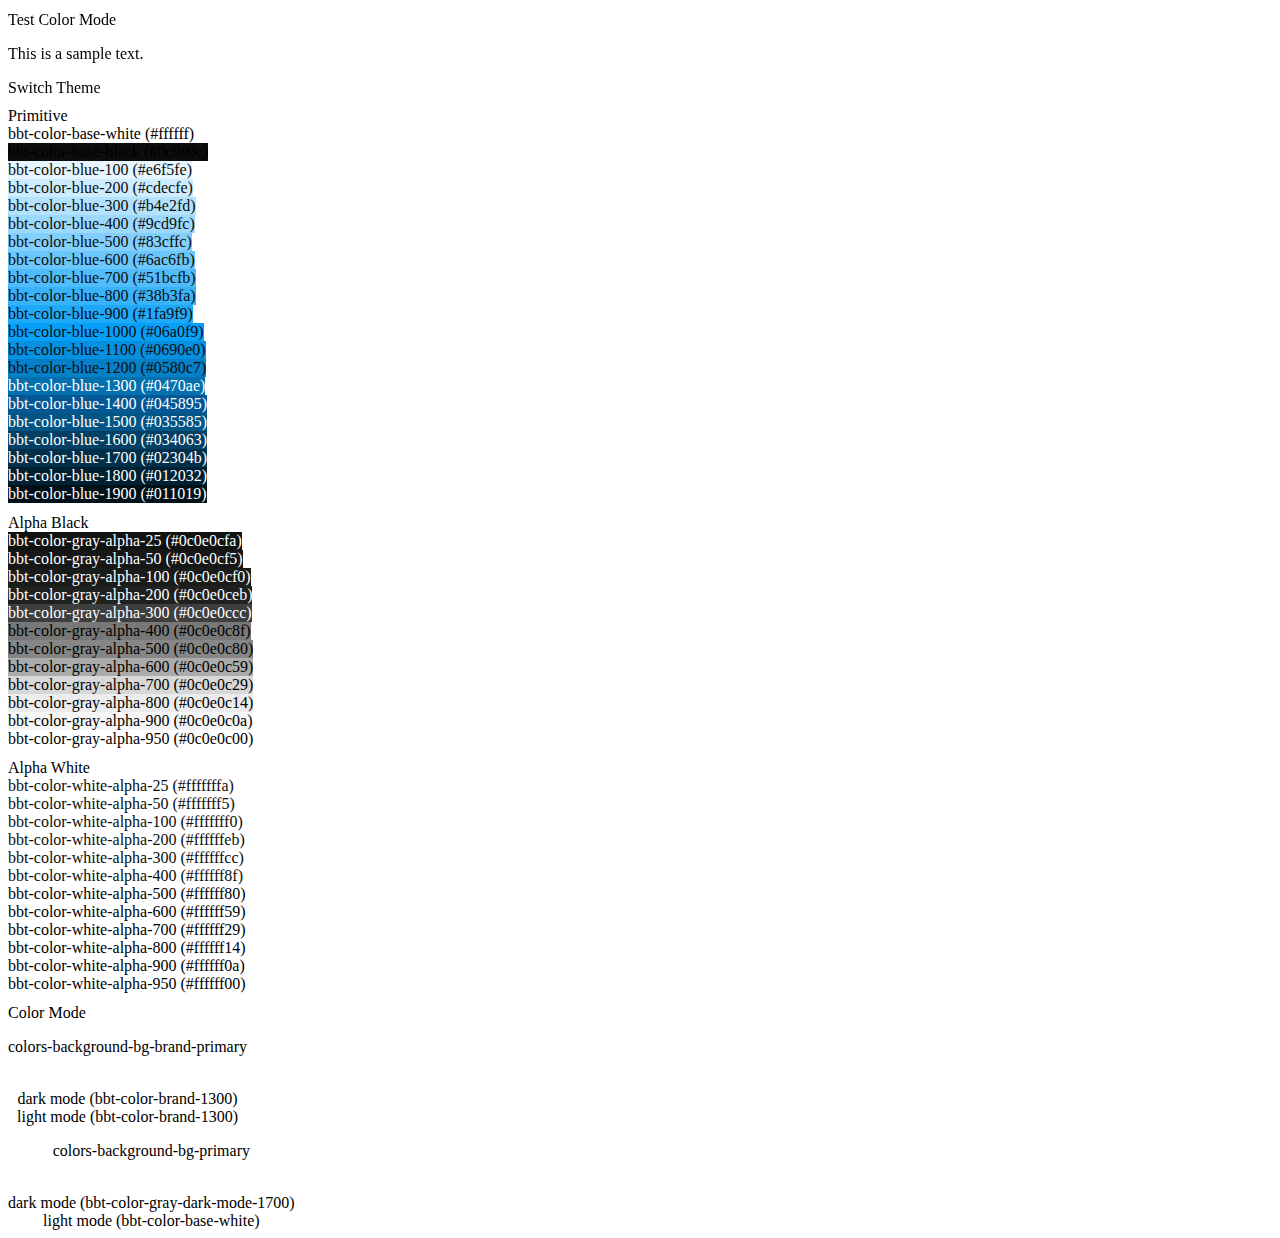
<file: index.html>
<!DOCTYPE html>
<html lang="en">
<head>
  <meta charset="UTF-8">
  <meta name="viewport" content="width=device-width, initial-scale=1.0">
  <title>Dark/Light Mode Example</title>
  <link rel="stylesheet" href="styles.css">
</head>
<body class="light-mode">
    <div class="sticky-section">
        <h1>Test Color Mode</h1>
        <p>This is a sample text.</p>
        <button id="toggle-theme">Switch Theme</button>
    </div>
    <div class="scroll-section">
        <h1>Primitive</h1>
        <button class="bbt-color-base-white">bbt-color-base-white (#ffffff)</button>
        <button class="bbt-color-base-black">bbt-color-base-black (#0c0e0c)</button>
        <button class="bbt-color-blue-100">bbt-color-blue-100 (#e6f5fe)</button>
        <button class="bbt-color-blue-200">bbt-color-blue-200 (#cdecfe)</button>
        <button class="bbt-color-blue-300">bbt-color-blue-300 (#b4e2fd)</button>
        <button class="bbt-color-blue-400">bbt-color-blue-400 (#9cd9fc)</button>
        <button class="bbt-color-blue-500">bbt-color-blue-500 (#83cffc)</button>
        <button class="bbt-color-blue-600">bbt-color-blue-600 (#6ac6fb)</button>
        <button class="bbt-color-blue-700">bbt-color-blue-700 (#51bcfb)</button>
        <button class="bbt-color-blue-800">bbt-color-blue-800 (#38b3fa)</button>
        <button class="bbt-color-blue-900">bbt-color-blue-900 (#1fa9f9)</button>
        <button class="bbt-color-blue-1000">bbt-color-blue-1000 (#06a0f9)</button>
        <button class="bbt-color-blue-1100">bbt-color-blue-1100 (#0690e0)</button>
        <button class="bbt-color-blue-1200">bbt-color-blue-1200 (#0580c7)</button>
        <button class="bbt-color-blue-1300">bbt-color-blue-1300 (#0470ae)</button>
        <button class="bbt-color-blue-1400">bbt-color-blue-1400 (#045895)</button>
        <button class="bbt-color-blue-1500">bbt-color-blue-1500 (#035585)</button>
        <button class="bbt-color-blue-1600">bbt-color-blue-1600 (#034063)</button>
        <button class="bbt-color-blue-1700">bbt-color-blue-1700 (#02304b)</button>
        <button class="bbt-color-blue-1800">bbt-color-blue-1800 (#012032)</button>
        <button class="bbt-color-blue-1900">bbt-color-blue-1900 (#011019)</button>
        <h1>Alpha Black</h1>
        <button class="bbt-color-gray-alpha-25">bbt-color-gray-alpha-25 (#0c0e0cfa)</button>
        <button class="bbt-color-gray-alpha-50">bbt-color-gray-alpha-50 (#0c0e0cf5)</button>
        <button class="bbt-color-gray-alpha-100">bbt-color-gray-alpha-100 (#0c0e0cf0)</button>
        <button class="bbt-color-gray-alpha-200">bbt-color-gray-alpha-200 (#0c0e0ceb)</button>
        <button class="bbt-color-gray-alpha-300">bbt-color-gray-alpha-300 (#0c0e0ccc)</button>
        <button class="bbt-color-gray-alpha-400">bbt-color-gray-alpha-400 (#0c0e0c8f)</button>
        <button class="bbt-color-gray-alpha-500">bbt-color-gray-alpha-500 (#0c0e0c80)</button>
        <button class="bbt-color-gray-alpha-600">bbt-color-gray-alpha-600 (#0c0e0c59)</button>
        <button class="bbt-color-gray-alpha-700">bbt-color-gray-alpha-700 (#0c0e0c29)</button>
        <button class="bbt-color-gray-alpha-800">bbt-color-gray-alpha-800 (#0c0e0c14)</button>
        <button class="bbt-color-gray-alpha-900">bbt-color-gray-alpha-900 (#0c0e0c0a)</button>
        <button class="bbt-color-gray-alpha-950">bbt-color-gray-alpha-950 (#0c0e0c00)</button>
        <h1>Alpha White</h1>
        <button class="bbt-color-white-alpha-25">bbt-color-white-alpha-25 (#fffffffa)</button>
        <button class="bbt-color-white-alpha-50">bbt-color-white-alpha-50 (#fffffff5)</button>
        <button class="bbt-color-white-alpha-100">bbt-color-white-alpha-100 (#fffffff0)</button>
        <button class="bbt-color-white-alpha-200">bbt-color-white-alpha-200 (#ffffffeb)</button>
        <button class="bbt-color-white-alpha-300">bbt-color-white-alpha-300 (#ffffffcc)</button>
        <button class="bbt-color-white-alpha-400">bbt-color-white-alpha-400 (#ffffff8f)</button>
        <button class="bbt-color-white-alpha-500">bbt-color-white-alpha-500 (#ffffff80)</button>
        <button class="bbt-color-white-alpha-600">bbt-color-white-alpha-600 (#ffffff59)</button>
        <button class="bbt-color-white-alpha-700">bbt-color-white-alpha-700 (#ffffff29)</button>
        <button class="bbt-color-white-alpha-800">bbt-color-white-alpha-800 (#ffffff14)</button>
        <button class="bbt-color-white-alpha-900">bbt-color-white-alpha-900 (#ffffff0a)</button>
        <button class="bbt-color-white-alpha-950">bbt-color-white-alpha-950 (#ffffff00)</button>
        <h1>Color Mode</h1>
        <button class="colors-background-bg-brand-primary"><h3>colors-background-bg-brand-primary</h3><br>dark mode (bbt-color-brand-1300)<br>light mode (bbt-color-brand-1300)</button>
        <button class="colors-background-bg-primary"><h3>colors-background-bg-primary</h3><br>dark mode (bbt-color-gray-dark-mode-1700)<br>light mode (bbt-color-base-white)</button>
    </div>

  <script src="script.js"></script>
</body>
</html>
</file>
<file: styles.css>
:root {
    /* primitive */
    --bbt-color-base-black: #0c0e0c;
    --bbt-color-base-white: #ffffff;
    --bbt-color-blue-100: #e6f5fe;
    --bbt-color-blue-1000: #06a0f9;
    --bbt-color-blue-1100: #0690e0;
    --bbt-color-blue-1200: #0580c7;
    --bbt-color-blue-1300: #0470ae;
    --bbt-color-blue-1400: #045895;
    --bbt-color-blue-1500: #035585;
    --bbt-color-blue-1600: #034063;
    --bbt-color-blue-1700: #02304b;
    --bbt-color-blue-1800: #012032;
    --bbt-color-blue-1900: #011019;
    --bbt-color-blue-200: #cdecfe;
    --bbt-color-blue-300: #b4e2fd;
    --bbt-color-blue-400: #9cd9fc;
    --bbt-color-blue-500: #83cffc;
    --bbt-color-blue-600: #6ac6fb;
    --bbt-color-blue-700: #51bcfb;
    --bbt-color-blue-800: #38b3fa;
    --bbt-color-blue-900: #1fa9f9;
    --bbt-color-brand-100: #e5fff2;
    --bbt-color-brand-1000: #00ff80;
    --bbt-color-brand-1100: #00e673;
    --bbt-color-brand-1200: #00cc66;
    --bbt-color-brand-1300: #00b359;
    --bbt-color-brand-1400: #00994d;
    --bbt-color-brand-1500: #008040;
    --bbt-color-brand-1600: #006633;
    --bbt-color-brand-1700: #004d26;
    --bbt-color-brand-1800: #00331a;
    --bbt-color-brand-1900: #001a0d;
    --bbt-color-brand-200: #ccffe5;
    --bbt-color-brand-300: #b3ffd9;
    --bbt-color-brand-400: #99ffcc;
    --bbt-color-brand-500: #80ffbf;
    --bbt-color-brand-600: #66ffb2;
    --bbt-color-brand-700: #4dffa6;
    --bbt-color-brand-800: #4dffa6;
    --bbt-color-brand-900: #1aff8c;
    --bbt-color-error-100: #fde8e7;
    --bbt-color-error-1000: #ec1713;
    --bbt-color-error-1100: #d51411;
    --bbt-color-error-1200: #bd120f;
    --bbt-color-error-1300: #a5100d;
    --bbt-color-error-1400: #8d0e0b;
    --bbt-color-error-1500: #750b0a;
    --bbt-color-error-1600: #5e0908;
    --bbt-color-error-1700: #470706;
    --bbt-color-error-1800: #2f0504;
    --bbt-color-error-1900: #170202;
    --bbt-color-error-200: #fbd1d0;
    --bbt-color-error-300: #f9b9b8;
    --bbt-color-error-400: #f7a2a1;
    --bbt-color-error-500: #f58b89;
    --bbt-color-error-600: #f47471;
    --bbt-color-error-700: #f25c5a;
    --bbt-color-error-800: #f04542;
    --bbt-color-error-900: #ee2e2b;
    --bbt-color-gray-alpha-100: #0c0e0cf0;
    --bbt-color-gray-alpha-200: #0c0e0ceb;
    --bbt-color-gray-alpha-25: #0c0e0cfa;
    --bbt-color-gray-alpha-300: #0c0e0ccc;
    --bbt-color-gray-alpha-400: #0c0e0c8f;
    --bbt-color-gray-alpha-50: #0c0e0cf5;
    --bbt-color-gray-alpha-500: #0c0e0c80;
    --bbt-color-gray-alpha-600: #0c0e0c59;
    --bbt-color-gray-alpha-700: #0c0e0c29;
    --bbt-color-gray-alpha-800: #0c0e0c14;
    --bbt-color-gray-alpha-900: #0c0e0c0a;
    --bbt-color-gray-alpha-950: #0c0e0c00;
    --bbt-color-gray-dark-mode-100: #f2f2f2;
    --bbt-color-gray-dark-mode-1000: #7f7f7f;
    --bbt-color-gray-dark-mode-1100: #737373;
    --bbt-color-gray-dark-mode-1200: #666666;
    --bbt-color-gray-dark-mode-1300: #595959;
    --bbt-color-gray-dark-mode-1400: #4c4c4c;
    --bbt-color-gray-dark-mode-1500: #404040;
    --bbt-color-gray-dark-mode-1600: #333333;
    --bbt-color-gray-dark-mode-1700: #262626;
    --bbt-color-gray-dark-mode-1800: #191919;
    --bbt-color-gray-dark-mode-1900: #0d0d0d;
    --bbt-color-gray-dark-mode-200: #e5e5e5;
    --bbt-color-gray-dark-mode-300: #d9d9d9;
    --bbt-color-gray-dark-mode-400: #cbcbcb;
    --bbt-color-gray-dark-mode-500: #bfbfbf;
    --bbt-color-gray-dark-mode-600: #b2b2b2;
    --bbt-color-gray-dark-mode-700: #a6a6a6;
    --bbt-color-gray-dark-mode-800: #989898;
    --bbt-color-gray-dark-mode-900: #8c8c8c;
    --bbt-color-gray-light-mode-100: #f1f3f2;
    --bbt-color-gray-light-mode-1000: #77887d;
    --bbt-color-gray-light-mode-1100: #6b7b70;
    --bbt-color-gray-light-mode-1200: #5f6d64;
    --bbt-color-gray-light-mode-1300: #535f57;
    --bbt-color-gray-light-mode-1400: #47524b;
    --bbt-color-gray-light-mode-1500: #3b443e;
    --bbt-color-gray-light-mode-1600: #2f3732;
    --bbt-color-gray-light-mode-1700: #242925;
    --bbt-color-gray-light-mode-1800: #181b19;
    --bbt-color-gray-light-mode-1900: #0c0e0c;
    --bbt-color-gray-light-mode-200: #e4e7e5;
    --bbt-color-gray-light-mode-300: #d6dbd8;
    --bbt-color-gray-light-mode-400: #c8d0cb;
    --bbt-color-gray-light-mode-50: #fbfbfb;
    --bbt-color-gray-light-mode-500: #bbc4be;
    --bbt-color-gray-light-mode-600: #adb8b1;
    --bbt-color-gray-light-mode-700: #a0aca4;
    --bbt-color-gray-light-mode-800: #92a097;
    --bbt-color-gray-light-mode-900: #84948a;
    --bbt-color-orange-100: #fffaf7;
    --bbt-color-orange-1000: #cc5e12;
    --bbt-color-orange-1100: #b55410;
    --bbt-color-orange-1200: #a04a0e;
    --bbt-color-orange-1300: #8d410d;
    --bbt-color-orange-1400: #78380b;
    --bbt-color-orange-1500: #652e09;
    --bbt-color-orange-1600: #532707;
    --bbt-color-orange-1700: #401d06;
    --bbt-color-orange-1800: #2f1504;
    --bbt-color-orange-1900: #1d0d03;
    --bbt-color-orange-200: #feede1;
    --bbt-color-orange-300: #fdd9bf;
    --bbt-color-orange-400: #fdc7a2;
    --bbt-color-orange-500: #fcb380;
    --bbt-color-orange-600: #fb9f60;
    --bbt-color-orange-700: #fa893a;
    --bbt-color-orange-800: #f77216;
    --bbt-color-orange-900: #e06814;
    --bbt-color-pink-100: #fef9fc;
    --bbt-color-pink-1000: #da438d;
    --bbt-color-pink-1100: #c23b7e;
    --bbt-color-pink-1200: #ac3470;
    --bbt-color-pink-1300: #982e62;
    --bbt-color-pink-1400: #812754;
    --bbt-color-pink-1500: #6d2147;
    --bbt-color-pink-1600: #5a1c3a;
    --bbt-color-pink-1700: #46152d;
    --bbt-color-pink-1800: #330f21;
    --bbt-color-pink-1900: #1f0a14;
    --bbt-color-pink-200: #fdebf4;
    --bbt-color-pink-300: #fbd7e9;
    --bbt-color-pink-400: #f9c3dd;
    --bbt-color-pink-500: #f7add1;
    --bbt-color-pink-600: #f499c6;
    --bbt-color-pink-700: #f282b9;
    --bbt-color-pink-800: #f06aac;
    --bbt-color-pink-900: #ed4d9c;
    --bbt-color-purple-100: #fcfbff;
    --bbt-color-purple-1000: #8e60f6;
    --bbt-color-purple-1100: #7e54e0;
    --bbt-color-purple-1200: #704ac7;
    --bbt-color-purple-1300: #6341af;
    --bbt-color-purple-1400: #543894;
    --bbt-color-purple-1500: #462f7d;
    --bbt-color-purple-1600: #3a2667;
    --bbt-color-purple-1700: #2d1d4f;
    --bbt-color-purple-1800: #201539;
    --bbt-color-purple-1900: #140d23;
    --bbt-color-purple-200: #f3eefe;
    --bbt-color-purple-300: #e6dcfd;
    --bbt-color-purple-400: #dacbfc;
    --bbt-color-purple-500: #ceb9fb;
    --bbt-color-purple-600: #c1a8fa;
    --bbt-color-purple-700: #b496f9;
    --bbt-color-purple-800: #a885f8;
    --bbt-color-purple-900: #9b72f7;
    --bbt-color-success-100: #e5fff2;
    --bbt-color-success-1000: #00ff80;
    --bbt-color-success-1100: #00e673;
    --bbt-color-success-1200: #00cc66;
    --bbt-color-success-1300: #00b359;
    --bbt-color-success-1400: #00994d;
    --bbt-color-success-1500: #008040;
    --bbt-color-success-1600: #006633;
    --bbt-color-success-1700: #004d26;
    --bbt-color-success-1800: #00331a;
    --bbt-color-success-1900: #001a0d;
    --bbt-color-success-200: #ccffe5;
    --bbt-color-success-300: #b3ffd9;
    --bbt-color-success-400: #99ffcc;
    --bbt-color-success-500: #80ffbf;
    --bbt-color-success-600: #66ffb2;
    --bbt-color-success-700: #4dffa6;
    --bbt-color-success-800: #4dffa6;
    --bbt-color-success-900: #1aff8c;
    --bbt-color-warning-100: #fef8e6;
    --bbt-color-warning-1000: #f9b806;
    --bbt-color-warning-1100: #e0a606;
    --bbt-color-warning-1200: #c79305;
    --bbt-color-warning-1300: #ae8104;
    --bbt-color-warning-1400: #956e04;
    --bbt-color-warning-1500: #7c5c03;
    --bbt-color-warning-1600: #634a03;
    --bbt-color-warning-1700: #4b3702;
    --bbt-color-warning-1800: #322501;
    --bbt-color-warning-1900: #191201;
    --bbt-color-warning-200: #fef1cd;
    --bbt-color-warning-300: #fdeab4;
    --bbt-color-warning-400: #fdeab4;
    --bbt-color-warning-500: #fdeab4;
    --bbt-color-warning-600: #fbd46a;
    --bbt-color-warning-700: #fbcd51;
    --bbt-color-warning-800: #fac638;
    --bbt-color-warning-900: #f9bf1f;
    --bbt-color-white-alpha-100: #fffffff0;
    --bbt-color-white-alpha-200: #ffffffeb;
    --bbt-color-white-alpha-25: #fffffffa;
    --bbt-color-white-alpha-300: #ffffffcc;
    --bbt-color-white-alpha-400: #ffffff8f;
    --bbt-color-white-alpha-50: #fffffff5;
    --bbt-color-white-alpha-500: #ffffff80;
    --bbt-color-white-alpha-600: #ffffff59;
    --bbt-color-white-alpha-700: #ffffff29;
    --bbt-color-white-alpha-800: #ffffff14;
    --bbt-color-white-alpha-900: #ffffff0a;
    --bbt-color-white-alpha-950: #ffffff00;
}

:root.light-mode {
    /* light Mode Colors */
    --alpha-black-10: #0c0e0c1a;
    --alpha-black-20: #0c0e0c33;
    --alpha-black-30: #0c0e0c4d;
    --alpha-black-40: #0c0e0c66;
    --alpha-black-50: #0c0e0c80;
    --alpha-black-60: #0c0e0c99;
    --alpha-black-70: #0c0e0cb2;
    --alpha-black-80: #0c0e0ccc;
    --alpha-black-90: #0c0e0ce5;
    --alpha-white-10: #ffffff1a;
    --alpha-white-20: #ffffff33;
    --alpha-white-30: #ffffff4d;
    --alpha-white-40: #ffffff66;
    --alpha-white-50: #ffffff80;
    --alpha-white-60: #ffffff99;
    --alpha-white-70: #ffffffb2;
    --alpha-white-80: #ffffffcc;
    --alpha-white-90: #ffffffe5;
    --colors-background-bg-brand-primary: var(--bbt-color-brand-1300);
    --colors-background-bg-primary: var(--bbt-color-base-white);
    --colors-background-bg-primary-hover: var(--bbt-color-gray-light-mode-100);
    --colors-background-bg-primary-solid: var(--bbt-color-gray-dark-mode-1700);
    --colors-background-bg-quaternary: var(--bbt-color-gray-light-mode-300);
    --colors-background-bg-secondary: var(--bbt-color-gray-light-mode-50);
    --colors-background-bg-secondary-hover: var(--bbt-color-gray-light-mode-200);
    --colors-background-bg-secondary-solid: #f9fafb;
    --colors-background-bg-secondary-subtle: #f9fafb;
    --colors-background-bg-tertiary: var(--bbt-color-gray-light-mode-100);
    --colors-border-brand: var(--bbt-color-brand-1300);
    --colors-border-disabled: var(--bbt-color-gray-light-mode-200);
    --colors-border-disabled-subtle: var(--bbt-color-gray-light-mode-100);
    --colors-border-error: var(--bbt-color-error-1000);
    --colors-border-primary: var(--bbt-color-gray-light-mode-300);
    --colors-border-secondary: var(--bbt-color-gray-light-mode-200);
    --colors-border-success: var(--bbt-color-success-1300);
    --colors-border-tertiary: var(--bbt-color-gray-light-mode-100);
    --colors-border-warning: var(--bbt-color-warning-800);
    --colors-foreground-fg-brand-primary: var(--bbt-color-brand-1300);
    --colors-foreground-fg-brand-secondary: var(--bbt-color-brand-1200);
    --colors-foreground-fg-disabled: var(--bbt-color-gray-light-mode-500);
    --colors-foreground-fg-error-primary: var(--bbt-color-error-1000);
    --colors-foreground-fg-error-secondary: var(--bbt-color-error-800);
    --colors-foreground-fg-primary: var(--bbt-color-base-black);
    --colors-foreground-fg-primary-hover: var(--bbt-color-gray-light-mode-1700);
    --colors-foreground-fg-secondary: var(--bbt-color-gray-light-mode-1200);
    --colors-foreground-fg-secondary-hover: var(--bbt-color-gray-light-mode-1100);
    --colors-foreground-fg-success-primary: var(--bbt-color-success-1300);
    --colors-foreground-fg-success-secondary: var(--bbt-color-brand-1200);
    --colors-foreground-fg-tertiary: var(--bbt-color-gray-light-mode-800);
    --colors-foreground-fg-tertiary-hover: var(--bbt-color-gray-light-mode-600);
    --colors-foreground-fg-warning-primary: var(--bbt-color-warning-1000);
    --colors-foreground-fg-warning-secondary: var(--bbt-color-warning-800);
    --colors-foreground-fg-white: var(--bbt-color-base-white);
    --colors-text-brand-primary: var(--bbt-color-brand-1300);
    --colors-text-brand-secondary: var(--bbt-color-brand-1200);
    --colors-text-brand-tertiary: var(--bbt-color-brand-1100);
    --colors-text-disabled: var(--bbt-color-gray-light-mode-600);
    --colors-text-error-primary: var(--bbt-color-error-700);
    --colors-text-placeholder: var(--bbt-color-gray-light-mode-700);
    --colors-text-primary: var(--bbt-color-base-black);
    --colors-text-primary-on-brand: var(--bbt-color-base-white);
    --colors-text-secondary: var(--bbt-color-gray-light-mode-1100);
    --colors-text-secondary-hover: var(--bbt-color-gray-light-mode-1200);
    --colors-text-secondary-on-brand: var(--bbt-color-brand-200);
    --colors-text-success-primary: var(--bbt-color-success-1300);
    --colors-text-tertiary: var(--bbt-color-gray-light-mode-900);
    --colors-text-tertiary-hover: var(--bbt-color-gray-light-mode-1200);
    --colors-text-tertiary-on-brand: var(--bbt-color-brand-300);
    --colors-text-warning-primary: var(--bbt-color-warning-1000);
    --colors-text-white: var(--bbt-color-base-white);
    --component-badge-blue-bg: var(--bbt-color-blue-100);
    --component-badge-blue-fg: var(--bbt-color-blue-800);
    --component-badge-gray-bg: var(--bbt-color-gray-light-mode-100);
    --component-badge-gray-fg: var(--bbt-color-gray-light-mode-1100);
    --component-badge-green-bg: var(--bbt-color-success-100);
    --component-badge-green-fg: var(--bbt-color-success-1300);
    --component-badge-red-bg: var(--bbt-color-error-100);
    --component-badge-red-fg: var(--bbt-color-error-700);
    --component-badge-yellow-bg: var(--bbt-color-warning-100);
    --component-badge-yellow-fg: var(--bbt-color-warning-1100);
    --component-buttons-error-bg: var(--bbt-color-error-800);
    --component-buttons-error-bg-hover: var(--bbt-color-error-900);
    --component-buttons-error-border: var(--bbt-color-error-800);
    --component-buttons-error-border-hover: var(--bbt-color-error-900);
    --component-buttons-error-fg: var(--colors-foreground-fg-white);
    --component-buttons-error-fg-hover: var(--colors-foreground-fg-white);
    --component-buttons-error-fg-solid: var(--colors-foreground-fg-white);
    --component-buttons-primary-bg: var(--colors-background-bg-brand-primary);
    --component-buttons-primary-bg-disable: var(--bbt-color-brand-1100);
    --component-buttons-primary-bg-hover: var(--bbt-color-brand-1500);
    --component-buttons-primary-fg: var(--colors-foreground-fg-white);
    --component-buttons-primary-fg-disable: var(--bbt-color-gray-light-mode-400);
    --component-buttons-primary-fg-hover: var(--colors-foreground-fg-white);
    --component-buttons-secondarry-bg: var(--bbt-color-gray-light-mode-100);
    --component-buttons-secondarry-bg-hover: var(--bbt-color-gray-light-mode-300);
    --component-buttons-secondarry-border: var(--bbt-color-gray-light-mode-700);
    --component-buttons-secondarry-border-hover: var(--bbt-color-gray-light-mode-800);
    --component-buttons-secondarry-fg: var(--bbt-color-gray-light-mode-1200);
    --component-buttons-secondarry-fg-hover: var(--bbt-color-gray-light-mode-1300);
    --component-buttons-tertiary-bg-hover: var(--bbt-color-gray-light-mode-300);
    --component-buttons-tertiary-fg: var(--bbt-color-gray-light-mode-1200);
    --component-buttons-tertiary-fg-hover: var(--bbt-color-gray-light-mode-1300);
  
    /* Text Styles */
    --font-heading1-family: "Roboto";
    --font-heading1-weight: 700;
    --font-heading1-size: 32px;
    --font-heading1-line-height: 40px;
    --font-heading1-letter-spacing: 0.15px;

    --font-heading2-family: "Roboto";
    --font-heading2-weight: 700;
    --font-heading2-size: 30px;
    --font-heading2-line-height: 40px;
    --font-heading2-letter-spacing: 0.15px;

    --font-heading3-family: "Roboto";
    --font-heading3-weight: 700;
    --font-heading3-size: 28px;
    --font-heading3-line-height: 40px;
    --font-heading3-letter-spacing: 0.15px;

    --font-body1-family: "Roboto";
    --font-body1-weight: 400;
    --font-body1-size: 16px;
    --font-body1-line-height: 24px;
    --font-body1-letter-spacing: 0.5px;
  
    /* Spacing */
    --spacing-medium: 16px;
    --radius-medium: 8px;
  }
  
  :root.dark-mode {
    /* Dark Mode Colors */
    --alpha-black-10: #ffffff1a;
    --alpha-black-20: #ffffff33;
    --alpha-black-30: #ffffff4d;
    --alpha-black-40: #ffffff66;
    --alpha-black-50: #ffffff80;
    --alpha-black-60: #ffffff99;
    --alpha-black-70: #ffffffb2;
    --alpha-black-80: #ffffffcc;
    --alpha-black-90: #ffffffe5;
    --alpha-white-10: #0c0e0c1a;
    --alpha-white-20: #0c0e0c33;
    --alpha-white-30: #0c0e0c4d;
    --alpha-white-40: #0c0e0c66;
    --alpha-white-50: #0c0e0c80;
    --alpha-white-60: #0c0e0c99;
    --alpha-white-70: #0c0e0cb2;
    --alpha-white-80: #0c0e0ccc;
    --alpha-white-90: #0c0e0ce5;
    --colors-background-bg-brand-primary: var(--bbt-color-brand-1300);
    --colors-background-bg-primary: var(--bbt-color-gray-dark-mode-1700);
    --colors-background-bg-primary-hover: var(--bbt-color-gray-dark-mode-1600);
    --colors-background-bg-primary-solid: var(--bbt-color-gray-dark-mode-1800);
    --colors-background-bg-quaternary: var(--bbt-color-gray-dark-mode-1400);
    --colors-background-bg-secondary: var(--bbt-color-gray-dark-mode-1600);
    --colors-background-bg-secondary-hover: var(--bbt-color-gray-dark-mode-1500);
    --colors-background-bg-secondary-solid: #161b26;
    --colors-background-bg-secondary-subtle: #161b26;
    --colors-background-bg-tertiary: var(--bbt-color-gray-dark-mode-1500);
    --colors-border-brand: var(--bbt-color-brand-1300);
    --colors-border-disabled: var(--bbt-color-gray-dark-mode-1500);
    --colors-border-disabled-subtle: var(--bbt-color-gray-dark-mode-800);
    --colors-border-error: var(--bbt-color-error-800);
    --colors-border-primary: var(--bbt-color-gray-dark-mode-1500);
    --colors-border-secondary: var(--bbt-color-gray-dark-mode-1200);
    --colors-border-success: var(--bbt-color-success-1300);
    --colors-border-tertiary: var(--bbt-color-gray-dark-mode-900);
    --colors-border-warning: var(--bbt-color-warning-600);
    --colors-foreground-fg-brand-primary: var(--bbt-color-brand-1300);
    --colors-foreground-fg-brand-secondary: var(--bbt-color-brand-1500);
    --colors-foreground-fg-disabled: var(--bbt-color-gray-dark-mode-1300);
    --colors-foreground-fg-error-primary: var(--bbt-color-error-800);
    --colors-foreground-fg-error-secondary: var(--bbt-color-error-1000);
    --colors-foreground-fg-primary: var(--colors-base-white);
    --colors-foreground-fg-primary-hover: var(--bbt-color-gray-dark-mode-300);
    --colors-foreground-fg-secondary: var(--bbt-color-gray-dark-mode-400);
    --colors-foreground-fg-secondary-hover: var(--bbt-color-gray-dark-mode-600);
    --colors-foreground-fg-success-primary: var(--bbt-color-success-1300);
    --colors-foreground-fg-success-secondary: var(--bbt-color-success-1500);
    --colors-foreground-fg-tertiary: var(--bbt-color-gray-dark-mode-900);
    --colors-foreground-fg-tertiary-hover: var(--bbt-color-gray-dark-mode-1100);
    --colors-foreground-fg-warning-primary: var(--bbt-color-warning-600);
    --colors-foreground-fg-warning-secondary: var(--bbt-color-warning-900);
    --colors-foreground-fg-white: var(--bbt-color-base-white);
    --colors-text-brand-primary: var(--bbt-color-brand-1300);
    --colors-text-brand-secondary: var(--bbt-color-brand-1500);
    --colors-text-brand-tertiary: var(--bbt-color-brand-1700);
    --colors-text-disabled: var(--bbt-color-gray-dark-mode-1300);
    --colors-text-error-primary: var(--bbt-color-error-800);
    --colors-text-placeholder: var(--bbt-color-gray-dark-mode-900);
    --colors-text-primary: var(--bbt-color-base-white);
    --colors-text-primary-on-brand: var(--bbt-color-base-white);
    --colors-text-secondary: var(--bbt-color-gray-dark-mode-400);
    --colors-text-secondary-hover: var(--bbt-color-gray-dark-mode-600);
    --colors-text-secondary-on-brand: var(--bbt-color-gray-dark-mode-400);
    --colors-text-success-primary: var(--bbt-color-success-1200);
    --colors-text-tertiary: var(--bbt-color-gray-dark-mode-900);
    --colors-text-tertiary-hover: var(--bbt-color-gray-dark-mode-1100);
    --colors-text-tertiary-on-brand: var(--bbt-color-gray-dark-mode-900);
    --colors-text-warning-primary: var(--bbt-color-warning-600);
    --colors-text-white: var(--bbt-color-base-white);
    --component-badge-blue-bg: var(--bbt-color-blue-1700);
    --component-badge-blue-fg: var(--bbt-color-blue-700);
    --component-badge-gray-bg: var(--bbt-color-gray-dark-mode-1800);
    --component-badge-gray-fg: var(--bbt-color-gray-dark-mode-700);
    --component-badge-green-bg: var(--bbt-color-success-1700);
    --component-badge-green-fg: var(--bbt-color-success-1300);
    --component-badge-red-bg: var(--bbt-color-error-1700);
    --component-badge-red-fg: var(--bbt-color-error-800);
    --component-badge-yellow-bg: var(--bbt-color-warning-1700);
    --component-badge-yellow-fg: var(--bbt-color-warning-900);
    --component-buttons-error-bg: var(--bbt-color-error-700);
    --component-buttons-error-bg-hover: var(--bbt-color-error-600);
    --component-buttons-error-border: var(--bbt-color-error-800);
    --component-buttons-error-border-hover: var(--bbt-color-error-600);
    --component-buttons-error-fg: var(--colors-foreground-fg-primary);
    --component-buttons-error-fg-hover: var(--colors-foreground-fg-primary-hover);
    --component-buttons-error-fg-solid: var(--colors-foreground-fg-primary-hover);
    --component-buttons-primary-bg: var(--colors-background-bg-brand-primary);
    --component-buttons-primary-bg-disable: var(--bbt-color-brand-1600);
    --component-buttons-primary-bg-hover: var(--bbt-color-brand-1500);
    --component-buttons-primary-fg: var(--colors-foreground-fg-white);
    --component-buttons-primary-fg-disable: var(--bbt-color-gray-dark-mode-700);
    --component-buttons-primary-fg-hover: var(--colors-foreground-fg-primary-hover);
    --component-buttons-secondarry-bg: var(--bbt-color-gray-dark-mode-1500);
    --component-buttons-secondarry-bg-hover: var(--bbt-color-gray-dark-mode-1600);
    --component-buttons-secondarry-border: var(--bbt-color-gray-dark-mode-1100);
    --component-buttons-secondarry-border-hover: var(--bbt-color-gray-dark-mode-1200);
    --component-buttons-secondarry-fg: var(--bbt-color-base-white);
    --component-buttons-secondarry-fg-hover: var(--bbt-color-gray-dark-mode-100);
    --component-buttons-tertiary-bg-hover: var(--colors-background-bg-primary-hover);
    --component-buttons-tertiary-fg: var(--colors-foreground-fg-primary);
    --component-buttons-tertiary-fg-hover: var(--colors-foreground-fg-primary-hover);

        /* Text Styles */
    --font-heading1-family: "Roboto";
    --font-heading1-weight: 700;
    --font-heading1-size: 32px;
    --font-heading1-line-height: 40px;
    --font-heading1-letter-spacing: 0.15px;

    --font-heading2-family: "Roboto";
    --font-heading2-weight: 700;
    --font-heading2-size: 30px;
    --font-heading2-line-height: 40px;
    --font-heading2-letter-spacing: 0.15px;

    --font-heading3-family: "Roboto";
    --font-heading3-weight: 700;
    --font-heading3-size: 28px;
    --font-heading3-line-height: 40px;
    --font-heading3-letter-spacing: 0.15px;

    --font-body1-family: "Roboto";
    --font-body1-weight: 400;
    --font-body1-size: 16px;
    --font-body1-line-height: 24px;
    --font-body1-letter-spacing: 0.5px;

    /* Spacing */
    --spacing-medium: 16px;
    --radius-medium: 8px;
  }
  /* use case */
  body {
    background-color: var(--colors-background-bg-primary);
    color: var(--colors-text-primary);
    font-family: var(--font-body1-family);
    font-weight: var(--font-body1-weight);
    font-size: var(--font-body1-size);
    line-height: var(--font-body1-line-height);
    letter-spacing: var(--font-body1-letter-spacing);
    padding: var(--spacing-medium);
    transition: background-color 0.3s, color 0.3s;
  }

  .sticky-section {
    position: -webkit-sticky;
    position: sticky;
    top: 0;
    background-color: var(--colors-background-bg-primary);
    padding: var(--spacing-medium);
    z-index: 1000;
  }
  
  h1 {
    font-family: var(--font-heading1-family);
    font-weight: var(--font-heading1-weight);
    font-size: var(--font-heading1-size);
    line-height: var(--font-heading1-line-height);
    letter-spacing: var(--font-heading1-letter-spacing);
    margin-bottom: var(--spacing-medium);
  }

  h3 {
    font-family: var(--font-heading1-family);
    font-weight: var(--font-heading1-weight);
    font-size: var(--font-heading3-size);
    line-height: var(--font-heading1-line-height);
    letter-spacing: var(--font-heading1-letter-spacing);
  }
  
  button {
    /* background-color: var(--component-colors-components-buttons-primary-button-primary-bg); */
    background-color: var(--component-buttons-primary-bg);
    color: var(--colors-text-primary);
    border-radius: var(--radius-medium);
    padding: var(--spacing-medium);
    font-family: var(--font-body1-family);
    font-weight: var(--font-body1-weight);
    font-size: var(--font-body1-size);
    line-height: var(--font-body1-line-height);
    letter-spacing: var(--font-body1-letter-spacing);
    border: none;
    cursor: pointer;
    transition: background-color 0.3s, color 0.3s;
    margin-bottom: var(--spacing-medium);
  }
  
  button:hover {
    /* border: 1px solid var(--colors-border-border-primary); */
    border: 1px solid var(--colors-border-primary);
  }

  button + button {
    display: block;
    /* margin-top: var(--spacing-medium); */
  }

  .bbt-color-base-white {
    background-color: var(--bbt-color-base-white);
    color: var(--colors-foreground-fg-brand-primary);
    /* border: 1px solid var(--colors-border-border-brand); */
    border: 1px solid var(--colors-border-brand);
    border-radius: var(--radius-medium);
    padding: var(--spacing-medium);
    font-family: var(--font-body1-family);
    font-weight: var(--font-body1-weight);
    font-size: var(--font-body1-size);
    line-height: var(--font-body1-line-height);
    letter-spacing: var(--font-body1-letter-spacing);
    margin-bottom: var(--spacing-medium);
  }

  .bbt-color-base-black {
    background-color: var(--bbt-color-base-black);
    color: var(--colors-foreground-fg-brand-primary);
    /* border: 1px solid var(--colors-border-border-brand); */
    border: 1px solid var(--colors-border-brand);
    border-radius: var(--radius-medium);
    padding: var(--spacing-medium);
    font-family: var(--font-body1-family);
    font-weight: var(--font-body1-weight);
    font-size: var(--font-body1-size);
    line-height: var(--font-body1-line-height);
    letter-spacing: var(--font-body1-letter-spacing);
    margin-bottom: var(--spacing-medium);
  }

  .bbt-color-blue-100 {
    background-color: var(--bbt-color-blue-100);
    color: var(--bbt-color-base-black);
    border: 1px solid var(--colors-border-brand);
    border-radius: var(--radius-medium);
    padding: var(--spacing-medium);
    font-family: var(--font-body1-family);
    font-weight: var(--font-body1-weight);
    font-size: var(--font-body1-size);
    line-height: var(--font-body1-line-height);
    letter-spacing: var(--font-body1-letter-spacing);
    margin-bottom: var(--spacing-medium);
}

.bbt-color-blue-1000 {
    background-color: var(--bbt-color-blue-1000);
    color: var(--bbt-color-base-black);
    border: 1px solid var(--colors-border-brand);
    border-radius: var(--radius-medium);
    padding: var(--spacing-medium);
    font-family: var(--font-body1-family);
    font-weight: var(--font-body1-weight);
    font-size: var(--font-body1-size);
    line-height: var(--font-body1-line-height);
    letter-spacing: var(--font-body1-letter-spacing);
    margin-bottom: var(--spacing-medium);
}

.bbt-color-blue-1100 {
    background-color: var(--bbt-color-blue-1100);
    color: var(--bbt-color-base-black);
    border: 1px solid var(--colors-border-brand);
    border-radius: var(--radius-medium);
    padding: var(--spacing-medium);
    font-family: var(--font-body1-family);
    font-weight: var(--font-body1-weight);
    font-size: var(--font-body1-size);
    line-height: var(--font-body1-line-height);
    letter-spacing: var(--font-body1-letter-spacing);
    margin-bottom: var(--spacing-medium);
}

.bbt-color-blue-1200 {
    background-color: var(--bbt-color-blue-1200);
    color: var(--bbt-color-base-black);
    border: 1px solid var(--colors-border-brand);
    border-radius: var(--radius-medium);
    padding: var(--spacing-medium);
    font-family: var(--font-body1-family);
    font-weight: var(--font-body1-weight);
    font-size: var(--font-body1-size);
    line-height: var(--font-body1-line-height);
    letter-spacing: var(--font-body1-letter-spacing);
    margin-bottom: var(--spacing-medium);
}

.bbt-color-blue-1300 {
    background-color: var(--bbt-color-blue-1300);
    color: var(--bbt-color-base-white);
    border: 1px solid var(--colors-border-brand);
    border-radius: var(--radius-medium);
    padding: var(--spacing-medium);
    font-family: var(--font-body1-family);
    font-weight: var(--font-body1-weight);
    font-size: var(--font-body1-size);
    line-height: var(--font-body1-line-height);
    letter-spacing: var(--font-body1-letter-spacing);
    margin-bottom: var(--spacing-medium);
}

.bbt-color-blue-1400 {
    background-color: var(--bbt-color-blue-1400);
    color: var(--bbt-color-base-white);
    border: 1px solid var(--colors-border-brand);
    border-radius: var(--radius-medium);
    padding: var(--spacing-medium);
    font-family: var(--font-body1-family);
    font-weight: var(--font-body1-weight);
    font-size: var(--font-body1-size);
    line-height: var(--font-body1-line-height);
    letter-spacing: var(--font-body1-letter-spacing);
    margin-bottom: var(--spacing-medium);
}

.bbt-color-blue-1500 {
    background-color: var(--bbt-color-blue-1500);
    color: var(--bbt-color-base-white);
    border: 1px solid var(--colors-border-brand);
    border-radius: var(--radius-medium);
    padding: var(--spacing-medium);
    font-family: var(--font-body1-family);
    font-weight: var(--font-body1-weight);
    font-size: var(--font-body1-size);
    line-height: var(--font-body1-line-height);
    letter-spacing: var(--font-body1-letter-spacing);
    margin-bottom: var(--spacing-medium);
}

.bbt-color-blue-1600 {
    background-color: var(--bbt-color-blue-1600);
    color: var(--bbt-color-base-white);
    border: 1px solid var(--colors-border-brand);
    border-radius: var(--radius-medium);
    padding: var(--spacing-medium);
    font-family: var(--font-body1-family);
    font-weight: var(--font-body1-weight);
    font-size: var(--font-body1-size);
    line-height: var(--font-body1-line-height);
    letter-spacing: var(--font-body1-letter-spacing);
    margin-bottom: var(--spacing-medium);
}

.bbt-color-blue-1700 {
    background-color: var(--bbt-color-blue-1700);
    color: var(--bbt-color-base-white);
    border: 1px solid var(--colors-border-brand);
    border-radius: var(--radius-medium);
    padding: var(--spacing-medium);
    font-family: var(--font-body1-family);
    font-weight: var(--font-body1-weight);
    font-size: var(--font-body1-size);
    line-height: var(--font-body1-line-height);
    letter-spacing: var(--font-body1-letter-spacing);
    margin-bottom: var(--spacing-medium);
}

.bbt-color-blue-1800 {
    background-color: var(--bbt-color-blue-1800);
    color: var(--bbt-color-base-white);
    border: 1px solid var(--colors-border-brand);
    border-radius: var(--radius-medium);
    padding: var(--spacing-medium);
    font-family: var(--font-body1-family);
    font-weight: var(--font-body1-weight);
    font-size: var(--font-body1-size);
    line-height: var(--font-body1-line-height);
    letter-spacing: var(--font-body1-letter-spacing);
    margin-bottom: var(--spacing-medium);
}

.bbt-color-blue-1900 {
    background-color: var(--bbt-color-blue-1900);
    color: var(--bbt-color-base-white);
    border: 1px solid var(--colors-border-brand);
    border-radius: var(--radius-medium);
    padding: var(--spacing-medium);
    font-family: var(--font-body1-family);
    font-weight: var(--font-body1-weight);
    font-size: var(--font-body1-size);
    line-height: var(--font-body1-line-height);
    letter-spacing: var(--font-body1-letter-spacing);
    margin-bottom: var(--spacing-medium);
}

.bbt-color-blue-200 {
    background-color: var(--bbt-color-blue-200);
    color: var(--bbt-color-base-black);
    border: 1px solid var(--colors-border-brand);
    border-radius: var(--radius-medium);
    padding: var(--spacing-medium);
    font-family: var(--font-body1-family);
    font-weight: var(--font-body1-weight);
    font-size: var(--font-body1-size);
    line-height: var(--font-body1-line-height);
    letter-spacing: var(--font-body1-letter-spacing);
    margin-bottom: var(--spacing-medium);
}

.bbt-color-blue-300 {
    background-color: var(--bbt-color-blue-300);
    color: var(--bbt-color-base-black);
    border: 1px solid var(--colors-border-brand);
    border-radius: var(--radius-medium);
    padding: var(--spacing-medium);
    font-family: var(--font-body1-family);
    font-weight: var(--font-body1-weight);
    font-size: var(--font-body1-size);
    line-height: var(--font-body1-line-height);
    letter-spacing: var(--font-body1-letter-spacing);
    margin-bottom: var(--spacing-medium);
}

.bbt-color-blue-400 {
    background-color: var(--bbt-color-blue-400);
    color: var(--bbt-color-base-black);
    border: 1px solid var(--colors-border-brand);
    border-radius: var(--radius-medium);
    padding: var(--spacing-medium);
    font-family: var(--font-body1-family);
    font-weight: var(--font-body1-weight);
    font-size: var(--font-body1-size);
    line-height: var(--font-body1-line-height);
    letter-spacing: var(--font-body1-letter-spacing);
    margin-bottom: var(--spacing-medium);
}

.bbt-color-blue-500 {
    background-color: var(--bbt-color-blue-500);
    color: var(--bbt-color-base-black);
    border: 1px solid var(--colors-border-brand);
    border-radius: var(--radius-medium);
    padding: var(--spacing-medium);
    font-family: var(--font-body1-family);
    font-weight: var(--font-body1-weight);
    font-size: var(--font-body1-size);
    line-height: var(--font-body1-line-height);
    letter-spacing: var(--font-body1-letter-spacing);
    margin-bottom: var(--spacing-medium);
}

.bbt-color-blue-600 {
    background-color: var(--bbt-color-blue-600);
    color: var(--bbt-color-base-black);
    border: 1px solid var(--colors-border-brand);
    border-radius: var(--radius-medium);
    padding: var(--spacing-medium);
    font-family: var(--font-body1-family);
    font-weight: var(--font-body1-weight);
    font-size: var(--font-body1-size);
    line-height: var(--font-body1-line-height);
    letter-spacing: var(--font-body1-letter-spacing);
    margin-bottom: var(--spacing-medium);
}

.bbt-color-blue-700 {
    background-color: var(--bbt-color-blue-700);
    color: var(--bbt-color-base-black);
    border: 1px solid var(--colors-border-brand);
    border-radius: var(--radius-medium);
    padding: var(--spacing-medium);
    font-family: var(--font-body1-family);
    font-weight: var(--font-body1-weight);
    font-size: var(--font-body1-size);
    line-height: var(--font-body1-line-height);
    letter-spacing: var(--font-body1-letter-spacing);
    margin-bottom: var(--spacing-medium);
}

.bbt-color-blue-800 {
    background-color: var(--bbt-color-blue-800);
    color: var(--bbt-color-base-black);
    border: 1px solid var(--colors-border-brand);
    border-radius: var(--radius-medium);
    padding: var(--spacing-medium);
    font-family: var(--font-body1-family);
    font-weight: var(--font-body1-weight);
    font-size: var(--font-body1-size);
    line-height: var(--font-body1-line-height);
    letter-spacing: var(--font-body1-letter-spacing);
    margin-bottom: var(--spacing-medium);
}

.bbt-color-blue-900 {
    background-color: var(--bbt-color-blue-900);
    color: var(--bbt-color-base-black);
    border: 1px solid var(--colors-border-brand);
    border-radius: var(--radius-medium);
    padding: var(--spacing-medium);
    font-family: var(--font-body1-family);
    font-weight: var(--font-body1-weight);
    font-size: var(--font-body1-size);
    line-height: var(--font-body1-line-height);
    letter-spacing: var(--font-body1-letter-spacing);
    margin-bottom: var(--spacing-medium);
}

.colors-background-bg-brand-primary {
    background-color: var(--colors-background-bg-brand-primary);
    color: var(--colors-text-text-primary);
    border: 1px solid var(--colors-border-brand);
    border-radius: var(--radius-medium);
    padding: var(--spacing-medium);
    font-family: var(--font-body1-family);
    font-weight: var(--font-body1-weight);
    font-size: var(--font-body1-size);
    line-height: var(--font-body1-line-height);
    letter-spacing: var(--font-body1-letter-spacing);
    margin-bottom: var(--spacing-medium);
}

.colors-background-bg-primary {
    background-color: var(--colors-background-bg-primary);
    color: var(--colors-text-primary);
    border: 1px solid var(--colors-border-brand);
    border-radius: var(--radius-medium);
    padding: var(--spacing-medium);
    font-family: var(--font-body1-family);
    font-weight: var(--font-body1-weight);
    font-size: var(--font-body1-size);
    line-height: var(--font-body1-line-height);
    letter-spacing: var(--font-body1-letter-spacing);
    margin-bottom: var(--spacing-medium);
}

.bbt-color-gray-alpha-25 {
    background-color: var(--bbt-color-gray-alpha-25);
    color: var(--bbt-color-base-white);
    border: 1px solid var(--colors-border-brand);
    border-radius: var(--radius-medium);
    padding: var(--spacing-medium);
    font-family: var(--font-body1-family);
    font-weight: var(--font-body1-weight);
    font-size: var(--font-body1-size);
    line-height: var(--font-body1-line-height);
    letter-spacing: var(--font-body1-letter-spacing);
    margin-bottom: var(--spacing-medium);
}
  
.bbt-color-gray-alpha-50 {
    background-color: var(--bbt-color-gray-alpha-50);
    color: var(--bbt-color-base-white);
    border: 1px solid var(--colors-border-brand);
    border-radius: var(--radius-medium);
    padding: var(--spacing-medium);
    font-family: var(--font-body1-family);
    font-weight: var(--font-body1-weight);
    font-size: var(--font-body1-size);
    line-height: var(--font-body1-line-height);
    letter-spacing: var(--font-body1-letter-spacing);
    margin-bottom: var(--spacing-medium);
}
  
.bbt-color-gray-alpha-100 {
    background-color: var(--bbt-color-gray-alpha-100);
    color: var(--bbt-color-base-white);
    border: 1px solid var(--colors-border-brand);
    border-radius: var(--radius-medium);
    padding: var(--spacing-medium);
    font-family: var(--font-body1-family);
    font-weight: var(--font-body1-weight);
    font-size: var(--font-body1-size);
    line-height: var(--font-body1-line-height);
    letter-spacing: var(--font-body1-letter-spacing);
    margin-bottom: var(--spacing-medium);
}
  
.bbt-color-gray-alpha-200 {
    background-color: var(--bbt-color-gray-alpha-200);
    color: var(--bbt-color-base-white);
    border: 1px solid var(--colors-border-brand);
    border-radius: var(--radius-medium);
    padding: var(--spacing-medium);
    font-family: var(--font-body1-family);
    font-weight: var(--font-body1-weight);
    font-size: var(--font-body1-size);
    line-height: var(--font-body1-line-height);
    letter-spacing: var(--font-body1-letter-spacing);
    margin-bottom: var(--spacing-medium);
}
  
.bbt-color-gray-alpha-300 {
    background-color: var(--bbt-color-gray-alpha-300);
    color: var(--bbt-color-base-white);
    border: 1px solid var(--colors-border-brand);
    border-radius: var(--radius-medium);
    padding: var(--spacing-medium);
    font-family: var(--font-body1-family);
    font-weight: var(--font-body1-weight);
    font-size: var(--font-body1-size);
    line-height: var(--font-body1-line-height);
    letter-spacing: var(--font-body1-letter-spacing);
    margin-bottom: var(--spacing-medium);
}
  
.bbt-color-gray-alpha-400 {
    background-color: var(--bbt-color-gray-alpha-400);
    color: var(--colors-text-primary);
    border: 1px solid var(--colors-border-brand);
    border-radius: var(--radius-medium);
    padding: var(--spacing-medium);
    font-family: var(--font-body1-family);
    font-weight: var(--font-body1-weight);
    font-size: var(--font-body1-size);
    line-height: var(--font-body1-line-height);
    letter-spacing: var(--font-body1-letter-spacing);
    margin-bottom: var(--spacing-medium);
}
  
.bbt-color-gray-alpha-500 {
    background-color: var(--bbt-color-gray-alpha-500);
    color: var(--colors-text-primary);
    border: 1px solid var(--colors-border-brand);
    border-radius: var(--radius-medium);
    padding: var(--spacing-medium);
    font-family: var(--font-body1-family);
    font-weight: var(--font-body1-weight);
    font-size: var(--font-body1-size);
    line-height: var(--font-body1-line-height);
    letter-spacing: var(--font-body1-letter-spacing);
    margin-bottom: var(--spacing-medium);
}
  
.bbt-color-gray-alpha-600 {
    background-color: var(--bbt-color-gray-alpha-600);
    color: var(--colors-text-primary);
    border: 1px solid var(--colors-border-brand);
    border-radius: var(--radius-medium);
    padding: var(--spacing-medium);
    font-family: var(--font-body1-family);
    font-weight: var(--font-body1-weight);
    font-size: var(--font-body1-size);
    line-height: var(--font-body1-line-height);
    letter-spacing: var(--font-body1-letter-spacing);
    margin-bottom: var(--spacing-medium);
}
  
.bbt-color-gray-alpha-700 {
    background-color: var(--bbt-color-gray-alpha-700);
    color: var(--colors-text-primary);
    border: 1px solid var(--colors-border-brand);
    border-radius: var(--radius-medium);
    padding: var(--spacing-medium);
    font-family: var(--font-body1-family);
    font-weight: var(--font-body1-weight);
    font-size: var(--font-body1-size);
    line-height: var(--font-body1-line-height);
    letter-spacing: var(--font-body1-letter-spacing);
    margin-bottom: var(--spacing-medium);
}
  
.bbt-color-gray-alpha-800 {
    background-color: var(--bbt-color-gray-alpha-800);
    color: var(--colors-text-primary);
    border: 1px solid var(--colors-border-brand);
    border-radius: var(--radius-medium);
    padding: var(--spacing-medium);
    font-family: var(--font-body1-family);
    font-weight: var(--font-body1-weight);
    font-size: var(--font-body1-size);
    line-height: var(--font-body1-line-height);
    letter-spacing: var(--font-body1-letter-spacing);
    margin-bottom: var(--spacing-medium);
}
  
.bbt-color-gray-alpha-900 {
    background-color: var(--bbt-color-gray-alpha-900);
    color: var(--colors-text-primary);
    border: 1px solid var(--colors-border-brand);
    border-radius: var(--radius-medium);
    padding: var(--spacing-medium);
    font-family: var(--font-body1-family);
    font-weight: var(--font-body1-weight);
    font-size: var(--font-body1-size);
    line-height: var(--font-body1-line-height);
    letter-spacing: var(--font-body1-letter-spacing);
    margin-bottom: var(--spacing-medium);
}
  
.bbt-color-gray-alpha-950 {
    background-color: var(--bbt-color-gray-alpha-950);
    color: var(--colors-text-primary);
    border: 1px solid var(--colors-border-brand);
    border-radius: var(--radius-medium);
    padding: var(--spacing-medium);
    font-family: var(--font-body1-family);
    font-weight: var(--font-body1-weight);
    font-size: var(--font-body1-size);
    line-height: var(--font-body1-line-height);
    letter-spacing: var(--font-body1-letter-spacing);
    margin-bottom: var(--spacing-medium);
}

.bbt-color-white-alpha-25 {
    background-color: var(--bbt-color-white-alpha-25);
    color: var(--bbt-color-base-black);
    border: 1px solid var(--colors-border-brand);
    border-radius: var(--radius-medium);
    padding: var(--spacing-medium);
    font-family: var(--font-body1-family);
    font-weight: var(--font-body1-weight);
    font-size: var(--font-body1-size);
    line-height: var(--font-body1-line-height);
    letter-spacing: var(--font-body1-letter-spacing);
    margin-bottom: var(--spacing-medium);
  }
  
  .bbt-color-white-alpha-50 {
    background-color: var(--bbt-color-white-alpha-50);
    color: var(--bbt-color-base-black);
    border: 1px solid var(--colors-border-brand);
    border-radius: var(--radius-medium);
    padding: var(--spacing-medium);
    font-family: var(--font-body1-family);
    font-weight: var(--font-body1-weight);
    font-size: var(--font-body1-size);
    line-height: var(--font-body1-line-height);
    letter-spacing: var(--font-body1-letter-spacing);
    margin-bottom: var(--spacing-medium);
  }
  
  .bbt-color-white-alpha-100 {
    background-color: var(--bbt-color-white-alpha-100);
    color: var(--bbt-color-base-black);
    border: 1px solid var(--colors-border-brand);
    border-radius: var(--radius-medium);
    padding: var(--spacing-medium);
    font-family: var(--font-body1-family);
    font-weight: var(--font-body1-weight);
    font-size: var(--font-body1-size);
    line-height: var(--font-body1-line-height);
    letter-spacing: var(--font-body1-letter-spacing);
    margin-bottom: var(--spacing-medium);
  }
  
  .bbt-color-white-alpha-200 {
    background-color: var(--bbt-color-white-alpha-200);
    color: var(--bbt-color-base-black);
    border: 1px solid var(--colors-border-brand);
    border-radius: var(--radius-medium);
    padding: var(--spacing-medium);
    font-family: var(--font-body1-family);
    font-weight: var(--font-body1-weight);
    font-size: var(--font-body1-size);
    line-height: var(--font-body1-line-height);
    letter-spacing: var(--font-body1-letter-spacing);
    margin-bottom: var(--spacing-medium);
  }
  
  .bbt-color-white-alpha-300 {
    background-color: var(--bbt-color-white-alpha-300);
    color: var(--bbt-color-base-black);
    border: 1px solid var(--colors-border-brand);
    border-radius: var(--radius-medium);
    padding: var(--spacing-medium);
    font-family: var(--font-body1-family);
    font-weight: var(--font-body1-weight);
    font-size: var(--font-body1-size);
    line-height: var(--font-body1-line-height);
    letter-spacing: var(--font-body1-letter-spacing);
    margin-bottom: var(--spacing-medium);
  }
  
  .bbt-color-white-alpha-400 {
    background-color: var(--bbt-color-white-alpha-400);
    color: var(--bbt-color-base-black);
    border: 1px solid var(--colors-border-brand);
    border-radius: var(--radius-medium);
    padding: var(--spacing-medium);
    font-family: var(--font-body1-family);
    font-weight: var(--font-body1-weight);
    font-size: var(--font-body1-size);
    line-height: var(--font-body1-line-height);
    letter-spacing: var(--font-body1-letter-spacing);
    margin-bottom: var(--spacing-medium);
  }
  
  .bbt-color-white-alpha-500 {
    background-color: var(--bbt-color-white-alpha-500);
    color: var(--colors-text-primary);
    border: 1px solid var(--colors-border-brand);
    border-radius: var(--radius-medium);
    padding: var(--spacing-medium);
    font-family: var(--font-body1-family);
    font-weight: var(--font-body1-weight);
    font-size: var(--font-body1-size);
    line-height: var(--font-body1-line-height);
    letter-spacing: var(--font-body1-letter-spacing);
    margin-bottom: var(--spacing-medium);
  }
  
  .bbt-color-white-alpha-600 {
    background-color: var(--bbt-color-white-alpha-600);
    color: var(--colors-text-primary);
    border: 1px solid var(--colors-border-brand);
    border-radius: var(--radius-medium);
    padding: var(--spacing-medium);
    font-family: var(--font-body1-family);
    font-weight: var(--font-body1-weight);
    font-size: var(--font-body1-size);
    line-height: var(--font-body1-line-height);
    letter-spacing: var(--font-body1-letter-spacing);
    margin-bottom: var(--spacing-medium);
  }
  
  .bbt-color-white-alpha-700 {
    background-color: var(--bbt-color-white-alpha-700);
    color: var(--colors-text-primary);
    border: 1px solid var(--colors-border-brand);
    border-radius: var(--radius-medium);
    padding: var(--spacing-medium);
    font-family: var(--font-body1-family);
    font-weight: var(--font-body1-weight);
    font-size: var(--font-body1-size);
    line-height: var(--font-body1-line-height);
    letter-spacing: var(--font-body1-letter-spacing);
    margin-bottom: var(--spacing-medium);
  }
  
  .bbt-color-white-alpha-800 {
    background-color: var(--bbt-color-white-alpha-800);
    color: var(--colors-text-primary);
    border: 1px solid var(--colors-border-brand);
    border-radius: var(--radius-medium);
    padding: var(--spacing-medium);
    font-family: var(--font-body1-family);
    font-weight: var(--font-body1-weight);
    font-size: var(--font-body1-size);
    line-height: var(--font-body1-line-height);
    letter-spacing: var(--font-body1-letter-spacing);
    margin-bottom: var(--spacing-medium);
  }
  
  .bbt-color-white-alpha-900 {
    background-color: var(--bbt-color-white-alpha-900);
    color: var(--colors-text-primary);
    border: 1px solid var(--colors-border-brand);
    border-radius: var(--radius-medium);
    padding: var(--spacing-medium);
    font-family: var(--font-body1-family);
    font-weight: var(--font-body1-weight);
    font-size: var(--font-body1-size);
    line-height: var(--font-body1-line-height);
    letter-spacing: var(--font-body1-letter-spacing);
    margin-bottom: var(--spacing-medium);
  }
  
  .bbt-color-white-alpha-950 {
    background-color: var(--bbt-color-white-alpha-950);
    color: var(--colors-text-primary);
    border: 1px solid var(--colors-border-brand);
    border-radius: var(--radius-medium);
    padding: var(--spacing-medium);
    font-family: var(--font-body1-family);
    font-weight: var(--font-body1-weight);
    font-size: var(--font-body1-size);
    line-height: var(--font-body1-line-height);
    letter-spacing: var(--font-body1-letter-spacing);
    margin-bottom: var(--spacing-medium);
  }
</file>
